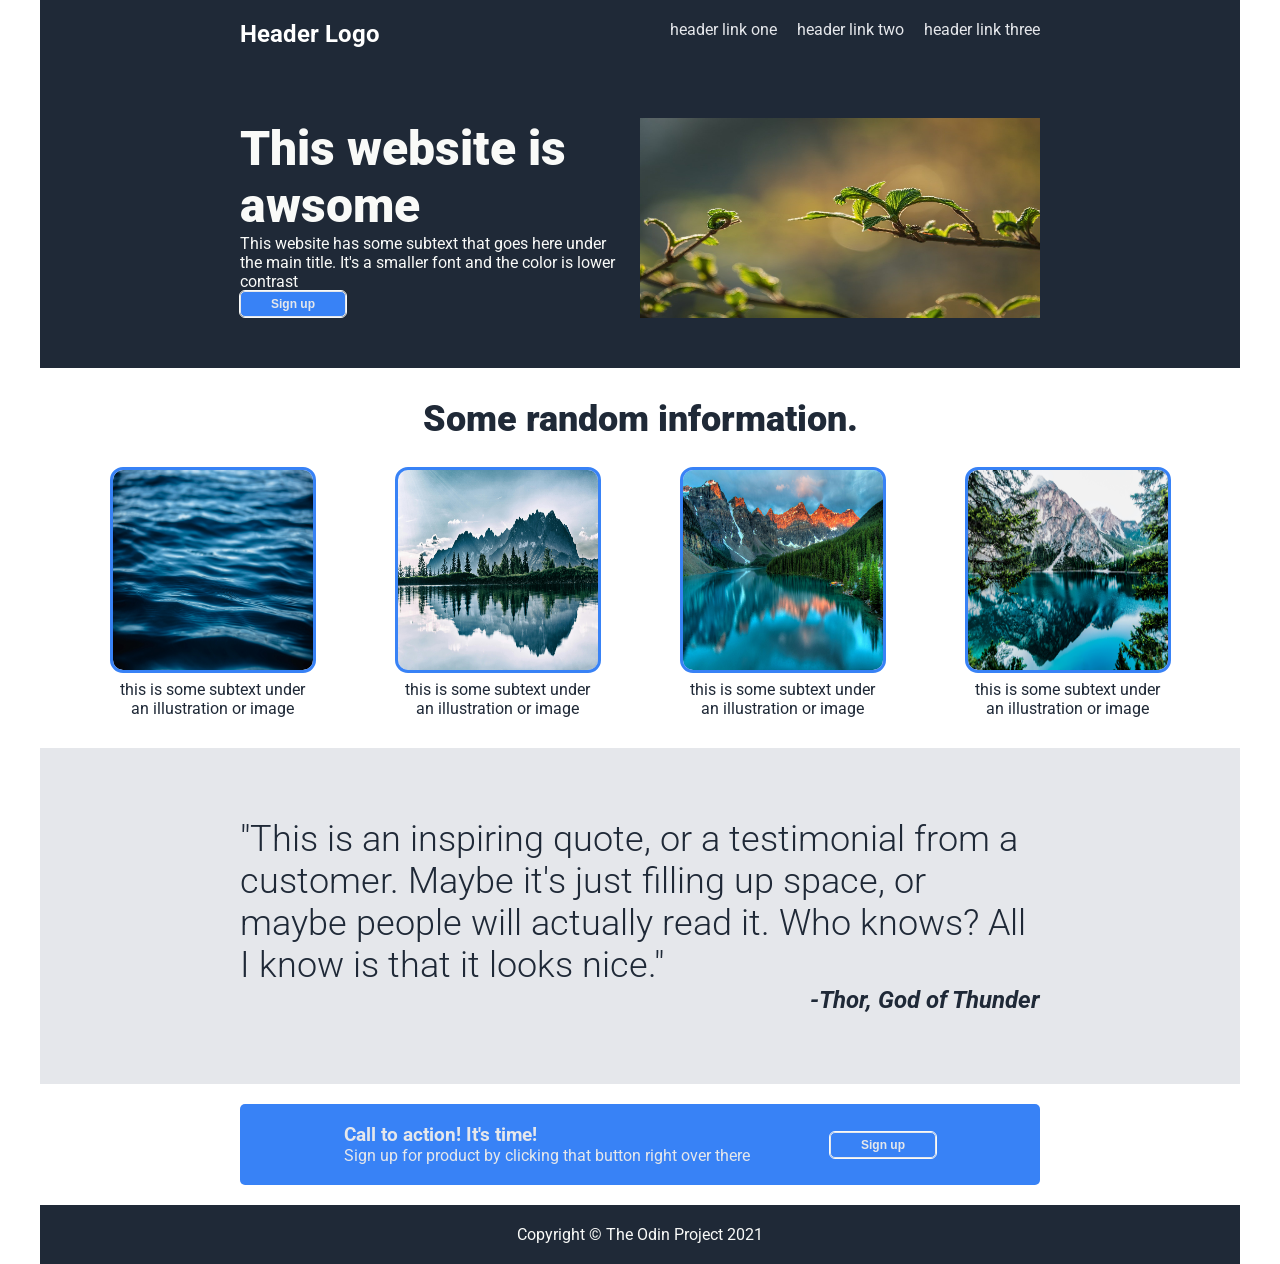
<file: index.html>
<!DOCTYPE html>
<html lang="en">
<head>
    <meta charset="UTF-8">
    <meta name="viewport" content="width=device-width, initial-scale=1.0">
    <title>First Project</title>
    <link rel="stylesheet" href="styles.css">
    <link rel="preconnect" href="https://fonts.googleapis.com">
    <link rel="preconnect" href="https://fonts.gstatic.com" crossorigin>
    <link href="https://fonts.googleapis.com/css2?family=Roboto:ital,wght@0,100..900;1,100..900&display=swap" rel="stylesheet">
</head>
<body>
    <header>
        <div class="logo">Header Logo</div>
        <ul>
            <li><a href="https://www.vatican.va/content/vatican/en.html" target="_blank" rel="noreferrer noopener">header link one</a></li>
            <li><a href="https://thesatanictemple.com/" target="_blank" rel="noreferrer noopener">header link two</a></li>
            <li><a href="https://sweet-shop.si/en/" target="_blank" rel="noreferrer noopener">header link three</a></li>
        </ul>
    </header>
    <section class="first">
        <div class="intro">
            <h1>This website is awsome</h1>
            <p>This website has some subtext that goes here under the main title. It's a smaller font and the color is lower contrast</p>
            <button><a href="https://www.purdys.com/email">Sign up</a></button>
        </div>
        <img class="green" src="pic/greenery.jpg" alt="this is a placeholder for an image" width="400" height="200">
    </section>
    <main>
        <h2>Some random information.</h2>
        <div class="images">
            <div class="img">
                <img src="pic/water-one.jpeg" alt="first image of water" height="200" width="200">
                <p>this is some subtext under an illustration or image</p>
            </div>
            <div class="img">
                <img src="pic/water-two.jpeg" alt="second image of water" height="200" width="200">
                <p>this is some subtext under an illustration or image</p>
            </div>
            <div class="img">
                <img src="pic/water-three.jpeg" alt="third image of water" height="200" width="200">
                <p>this is some subtext under an illustration or image</p>
            </div>
            <div class="img">
                <img src="pic/pexels-photo-443446.jpeg" alt="fourth image of water" height="200" width="200">
                <p>this is some subtext under an illustration or image</p>
            </div>
        </div>
    </main>
    <section class="quote">
        <blockquote>
                  "This is an inspiring quote, or a testimonial from a customer. Maybe it's just filling up space, or maybe people will actually read it. Who knows? All I know is that it looks nice."
        </blockquote>
        <cite>-Thor, God of Thunder</cite>
    </section>
    <section class="action">
        <div class="action-box">
            <div class="action-text">
                <h3>Call to action! It's time!</h3>
                <p>Sign up for product by clicking that button right over there</p>
            </div>
            <button><a href="https://www.purdys.com/email">Sign up</a></button>
        </div>
    </section>
    <footer>Copyright &copy; The Odin Project 2021</footer>
</body>
</html>
</file>
<file: styles.css>
* {
    margin: 0;
    padding: 0;
    box-sizing: border-box;
}

body {
    font-family: Roboto, system-ui, sans-serif;
    color: #1f2937;
    min-height: 100vh;
    max-width: 1200px;
    margin: 0 auto;
}
body, header, section, main, footer, .images, .action-box, .img {
    display: flex;
}

section, main, footer {
    justify-content: center;
}

body {
    flex-direction: column;
}

header, footer {
    flex-grow: 1;
    background-color: #1f2937;
}

.first, main {
    flex-grow: 7;
}

.quote {
    flex-grow: 7;
    background-color: #e5e7eb;
    font-size: 36px;
    font-weight: 300;
    color: #1f2937;
    padding: 70px 200px;
    flex-direction: column;
}
.action {
    flex-grow: 6;
    background-color: #3882f6;
    margin: 20px 200px;
    border-radius: 5px;
    padding: 20px;
}
main {
    flex-direction: column;
    padding: 30px;
}

ul {
    display: flex;
    list-style-type: none;
    gap: 15px 20px;
}

header {
    justify-content: space-between;
    padding: 20px 200px;
}

h1 {
    color: #f9faf8;
    font-weight: 900;
    font-size: 48px;
}

h2 {
    text-align: center;
    font-size: 36px;
    font-weight: 900;
    color: #1f2937;
    margin-bottom: 30px;
}

.img p {
    max-width: 200px;
    text-align: center;
}

.images {
    justify-content: space-around;
   }

.images img {
    outline: 3px solid #3882f6;
    border-radius: 10px;
}

.logo {
    font-weight: 700;
    color: white;
    font-size: 24px;
}

.first {
    background-color: #1f2937;
    padding: 50px 200px;
    gap: 20px;
    align-items: center;
}

li a {
    text-decoration: none;
    color: #e5e7eb;
}

.intro p, footer {
    color: #f9faf8;
}

button {
    background-color: #3882f6;
    border-radius: 5px;
    outline: 1.8px solid #f9faf8;
    padding: 5px 30px;
    font-weight: 700;
    border: 1.9px solid #e5e7eb;
    font-size: 0.75rem;
    transition: background-color 0.2s ease;
}

footer {
    padding: 20px;
}

.action-box {
    align-items: center;
    gap: 5rem;
}

.action-text {
    color: #e5e7eb;
}

.img {
    flex-direction: column;
    gap: 10px;
}

cite {
    align-self: flex-end;
    font-size: 24px;
    font-weight: 700;
}

button a {
    text-decoration: none;
    color: #e5e7eb;
}

.green {
    flex-shrink: 0;
}

button:hover {
    background-color: #2563cc; 
    cursor: pointer;          
}
</file>
